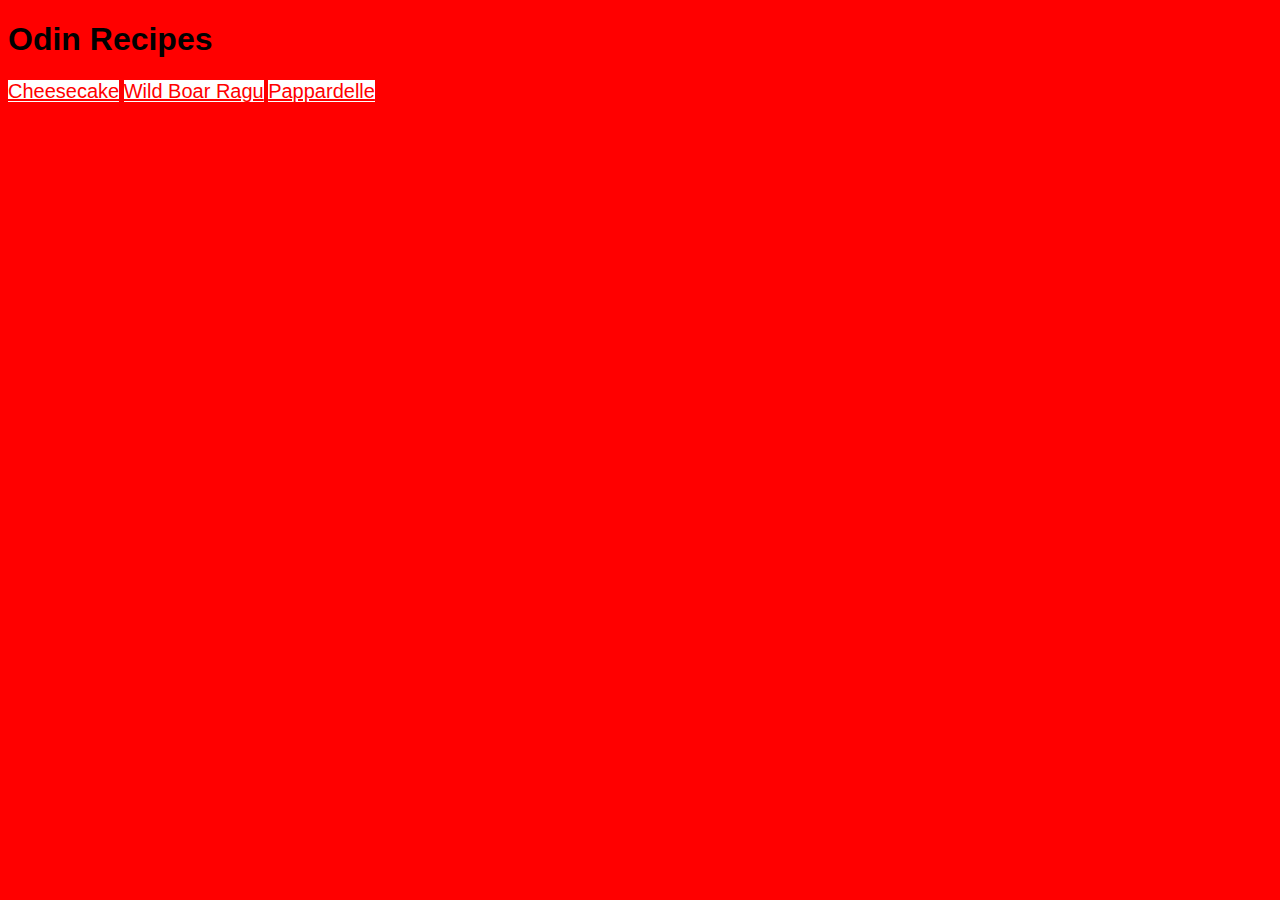
<file: index.html>
<!DOCTYPE html>
<html lang="en">
    <head>
        <meta charset="utf-8">
        <link rel="stylesheet" href="styles.css">
        <title>Odin Recipes</title>
    </head>
    <body>
        <h1>Odin Recipes</h1>
        <div class="homelink">
            <a href="recipes/cheesecake.html">Cheesecake</a>
            <a href="recipes/ragu.html">Wild Boar Ragu</a>
            <a href="recipes/pasta.html">Pappardelle</a>
        </div>
    </body>
</html>
</file>
<file: styles.css>
body {
    background-color: red;
    font-family: 'Gill Sans', 'Gill Sans MT', Calibri, 'Trebuchet MS', sans-serif;
}

h1 {
    font-weight: bold;
}

.homelink > a {
    font-size: 20px;
    color: red;
    background-color: white;
}
</file>
